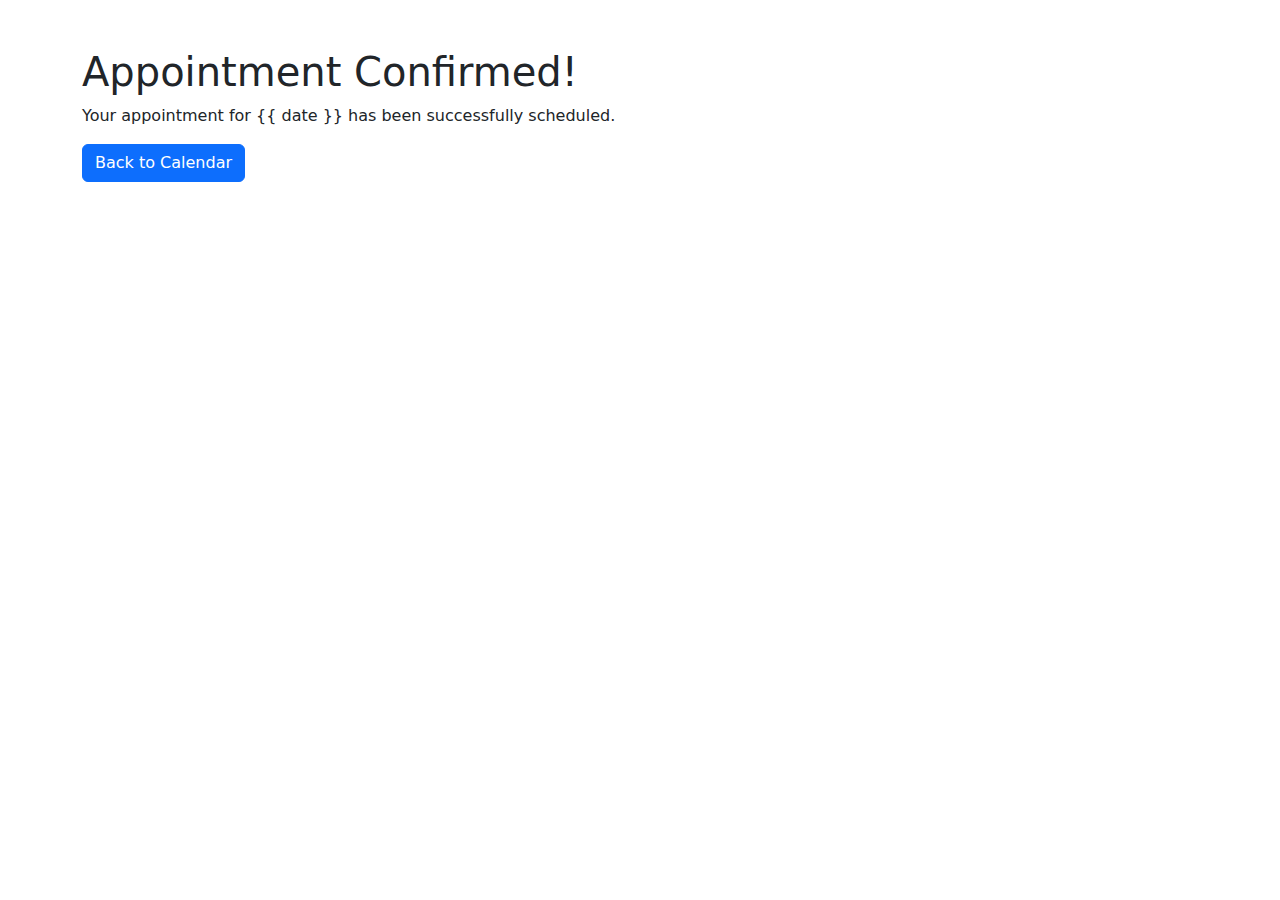
<file: app/templates/success.html>
<!DOCTYPE html>
<html lang="en">
<head>
    <meta charset="UTF-8">
    <meta name="viewport" content="width=device-width, initial-scale=1.0">
    <title>Appointment Confirmed</title>
    <link href="https://cdn.jsdelivr.net/npm/bootstrap@5.3.0/dist/css/bootstrap.min.css" rel="stylesheet">
</head>
<body class="container mt-5">
    <h1>Appointment Confirmed!</h1>
    <p>Your appointment for {{ date }} has been successfully scheduled.</p>
    <a href="/" class="btn btn-primary">Back to Calendar</a>
</body>
</html>
</file>
